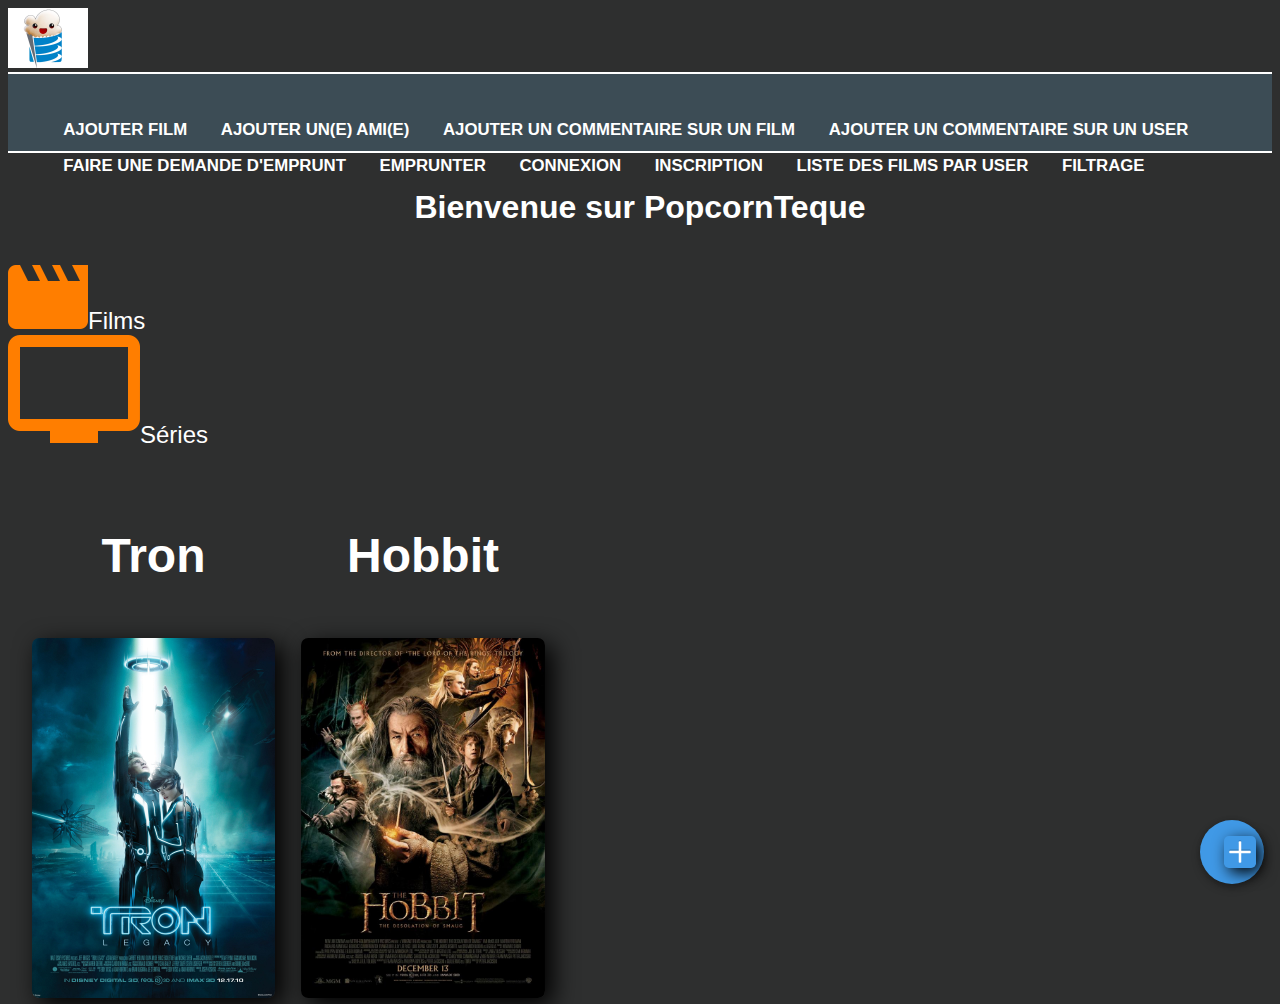
<file: www/index.html>
<!DOCTYPE html>
<html>
    <head>
        <meta charset="utf-8" />
        <link rel="stylesheet" href="style.css" />
        <title>PopcornTeque</title>
    </head>

    <body>
    	<header>
            <a href="index.html"></a><img src="images/logoPopCornTheque.png" height="60px">
    	</header>
    	<nav>
    		<ul>
                <li><a href="rechercheFilm.html">Ajouter film</a></li>
    			<li><a href="ajoutAmi.html">Ajouter un(e) ami(e)</a></li>
    			<li><a href="ajoutCommentaireFilm.html">Ajouter un commentaire sur un film</a></li>
    			<li><a href="ajoutCommentaireUser.html">Ajouter un commentaire sur un user</a></li>
    			<li><a href="demandeEmprunt.html">Faire une demande d'emprunt</a></li>
    			<li><a href="emprunt.html">Emprunter</a></li>
    			<li><a href="connexion.html">Connexion</a></li>
    			<li><a href="formulaireinscription.html">Inscription</a></li>
                <li><a href="listeFilmsUser.html">Liste des Films par user</a></li>
			<li><a href="filtrageFilms.html">Filtrage</a></li>
    		</ul>
    	</nav>
		<h1>Bienvenue sur PopcornTeque</h1>

		<ul>
			<li class="menu"><img src="images/films.png" name="Logo films">Films</li>
			<li class="menu"><img src="images/series.png" name="Logo series">Séries</li>
		</ul>

		<div class="tableau-film">				
			<ul>
				<li>
					<div>
						<h1>Tron</h1>
						<img class="tableau-film-image" src="images/tron.png">
					</div>
				</li>
				<li>
					<div>
						<h1>Hobbit</h1>
						<img class="tableau-film-image" src="images/hobbit.png">
					<div>
				</li>
			</ul>
		</article>

        <a href="ajoutSupport.html" title="Ajouter Support"><div id="badge-plus"><img src="images/plus.png" alt="Ajouter un Support"></div></a>
    
    </body>
</html>
</file>
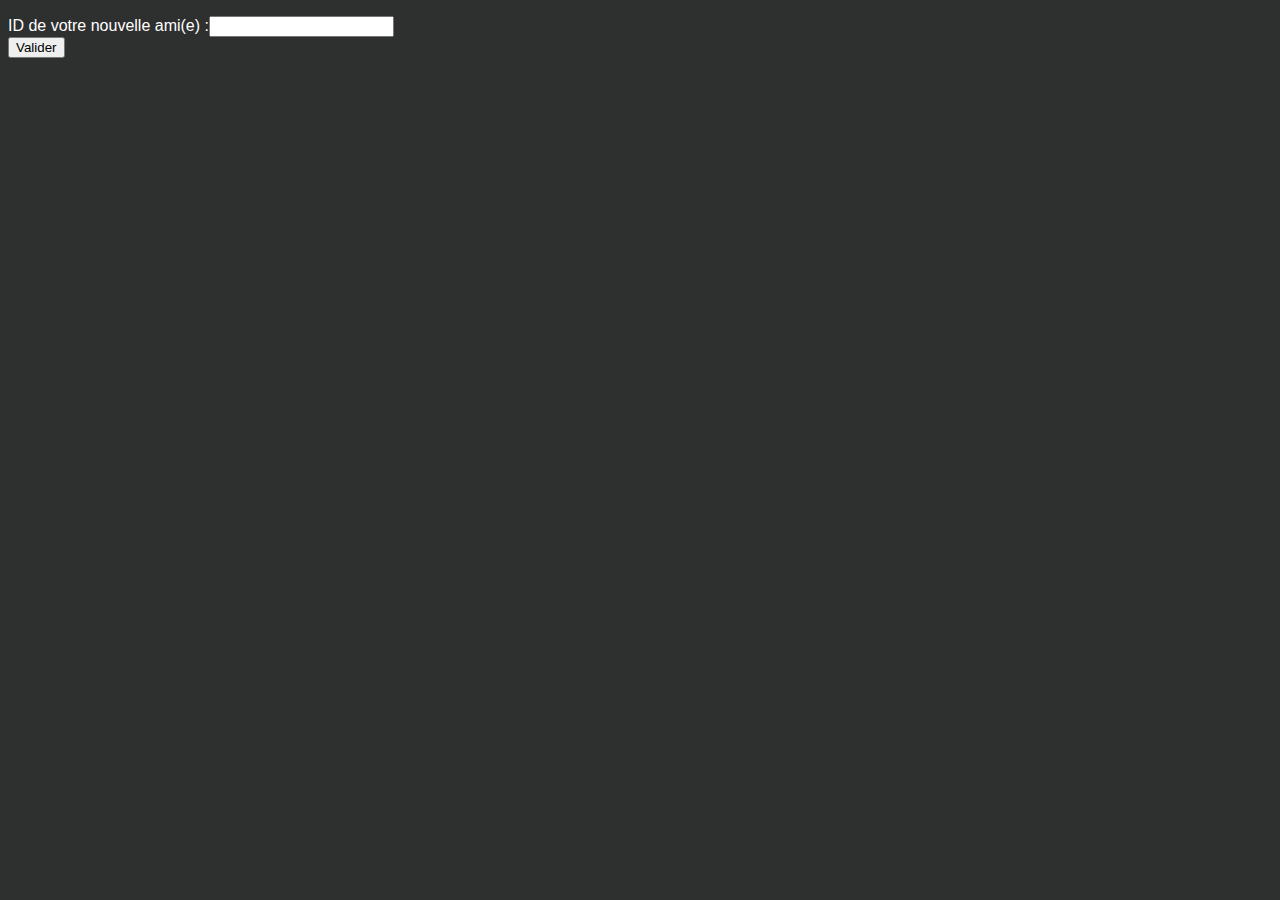
<file: www/ajoutAmi.html>
<!DOCTYPE html>
<html>
	<head>
		<meta charset="utf-8" />
		<link rel="stylesheet" type="text/css" href="style.css" />
		<title>PopCornTheque</title>
	</head>
	<body>
		<form action="ajoutAmi.php" method="post">
			<p>
				ID de votre nouvelle ami(e) :<input type="text" name="target_user_id" required /></br>
				
				<input type="submit" value="Valider">
			</p>

		</form>

	</body>
</html>
</file>
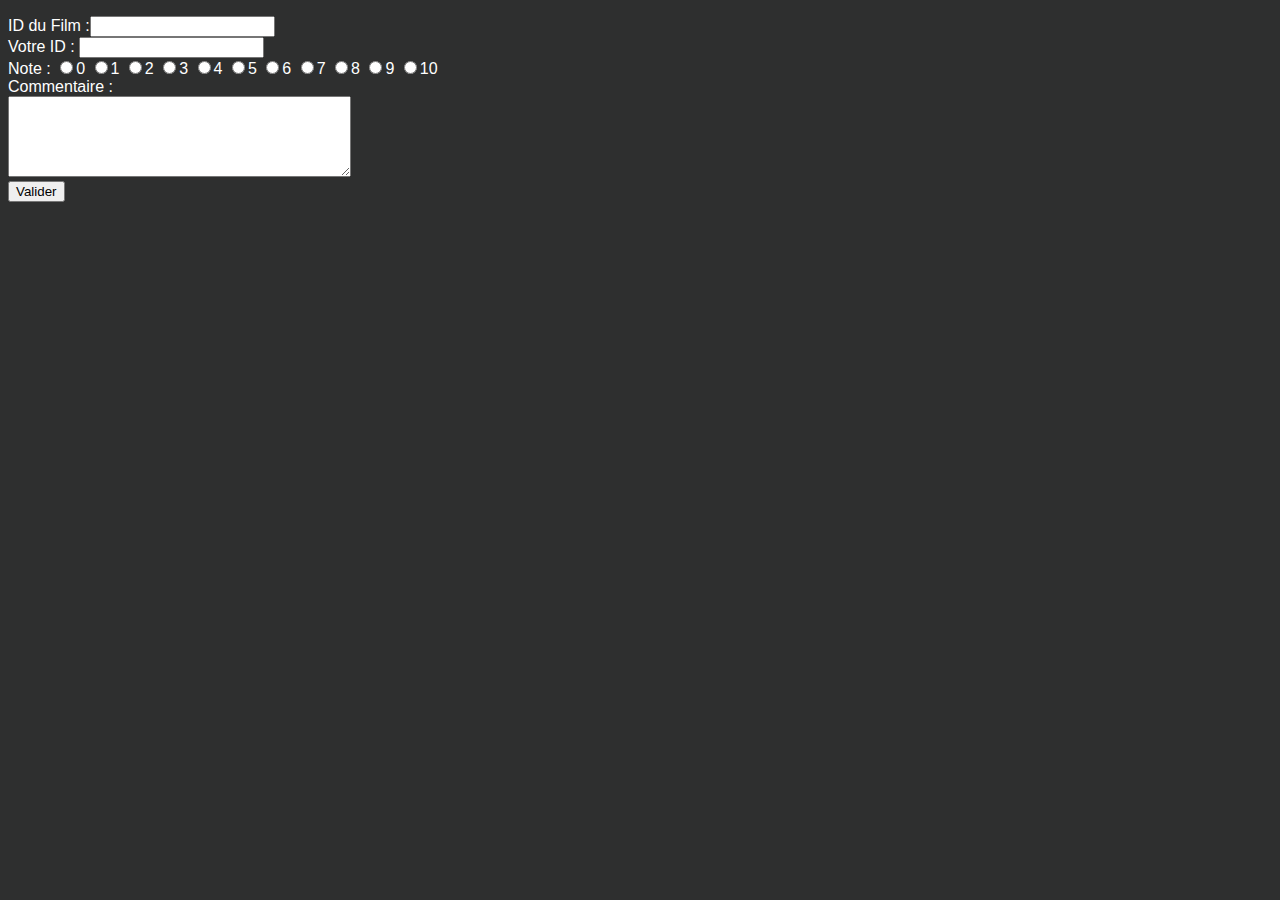
<file: www/ajoutCommentaireFilm.html>
<!DOCTYPE html>
<html>
	<head>
		<meta charset="utf-8" />
		<link rel="stylesheet" type="text/css" href="style.css" />
		<title>PopCornTheque</title>
	</head>
	<body>
		<form action="ajoutCommentaireFilm.php" method="post">
			<p>
				ID du Film :<input type="text" name="film_id" required /></br>
				Votre ID : <input type="text" name="user_id" required /></br>
				Note : 	<input type="radio" name="note" value="0" id="case0" /><label for="case0">0</label>
					<input type="radio" name="note" value=1 id="case1" /><label for="case1">1</label>
					<input type="radio" name="note" value=2 id="case2" /><label for="case2">2</label>
					<input type="radio" name="note" value=3 id="case3" /><label for="case3">3</label>
					<input type="radio" name="note" value=4 id="case4" /><label for="case4">4</label>
					<input type="radio" name="note" value=5 id="case5" /><label for="case5">5</label>
					<input type="radio" name="note" value=6 id="case6" /><label for="case6">6</label>
					<input type="radio" name="note" value=7 id="case7" /><label for="case7">7</label>
					<input type="radio" name="note" value=8 id="case8" /><label for="case8">8</label>
					<input type="radio" name="note" value=9 id="case9" /><label for="case9">9</label>
					<input type="radio" name="note" value=10 id="case10" /><label for="case10">10</label>
				</br>
				Commentaire : </br><textarea name="commentaire" rows="5" cols="40"></textarea></br>

				<input type="submit" value="Valider">
			</p>

		</form>

	</body>
</html>
</file>
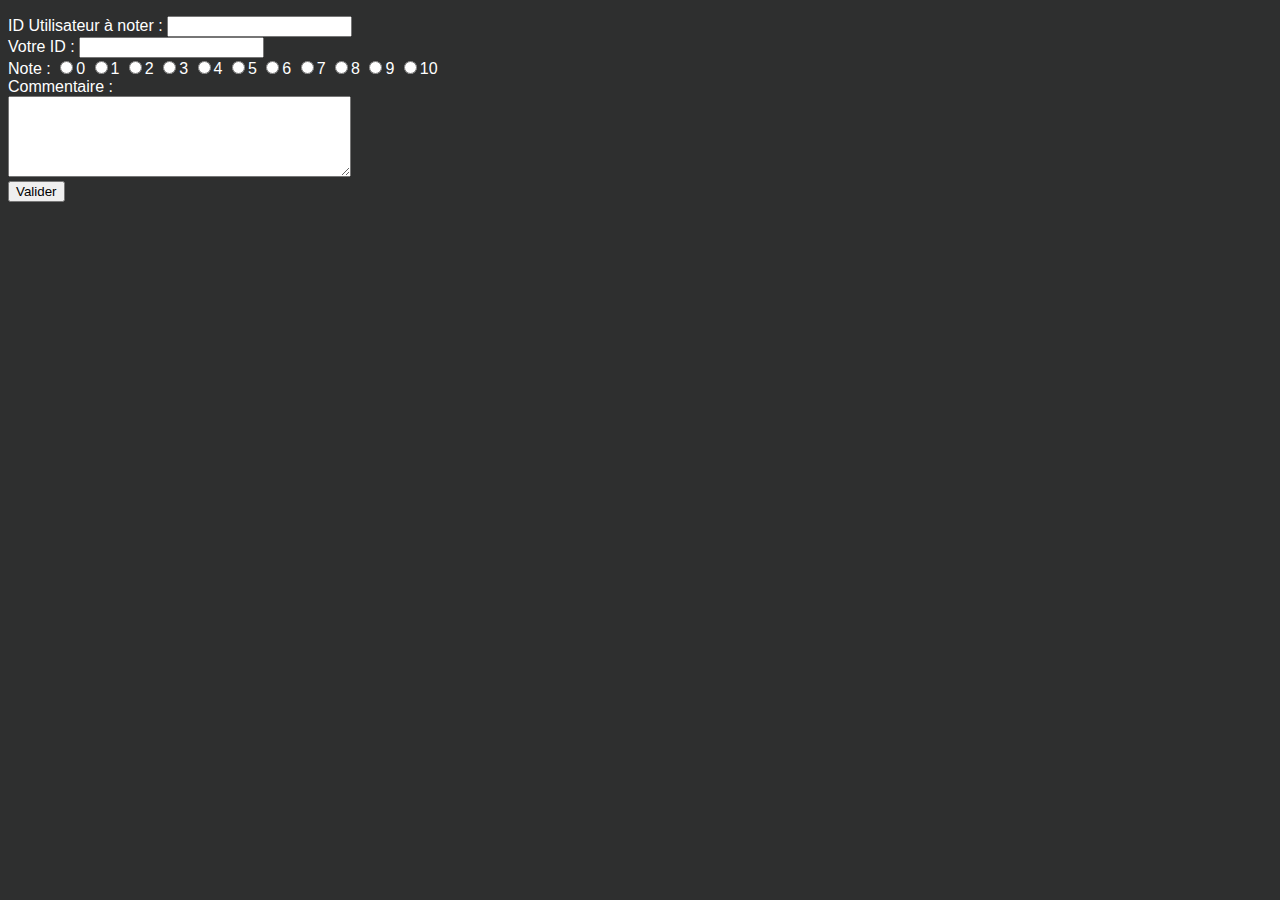
<file: www/ajoutCommentaireUser.html>
<!DOCTYPE html>
<html>
	<head>
		<meta charset="utf-8" />
		<link rel="stylesheet" type="text/css" href="style.css" />
		<title>PopCornTheque</title>
	</head>
	<body>
		<form action="ajoutCommentaireUser.php" method="post">
			<p>
				ID Utilisateur à noter : <input type="text" name="target_user_id" required /></br>
				Votre ID : <input type="text" name="current_user_id" required /></br>
				Note : 	<input type="radio" name="note" value="0" id="case0" /><label for="case0">0</label>
					<input type="radio" name="note" value=1 id="case1" /><label for="case1">1</label>
					<input type="radio" name="note" value=2 id="case2" /><label for="case2">2</label>
					<input type="radio" name="note" value=3 id="case3" /><label for="case3">3</label>
					<input type="radio" name="note" value=4 id="case4" /><label for="case4">4</label>
					<input type="radio" name="note" value=5 id="case5" /><label for="case5">5</label>
					<input type="radio" name="note" value=6 id="case6" /><label for="case6">6</label>
					<input type="radio" name="note" value=7 id="case7" /><label for="case7">7</label>
					<input type="radio" name="note" value=8 id="case8" /><label for="case8">8</label>
					<input type="radio" name="note" value=9 id="case9" /><label for="case9">9</label>
					<input type="radio" name="note" value=10 id="case10" /><label for="case10">10</label>
				</br>
				Commentaire : </br><textarea name="commentaire" rows="5" cols="40"></textarea></br>

				<input type="submit" value="Valider">
			</p>

		</form>

	</body>
</html>
</file>
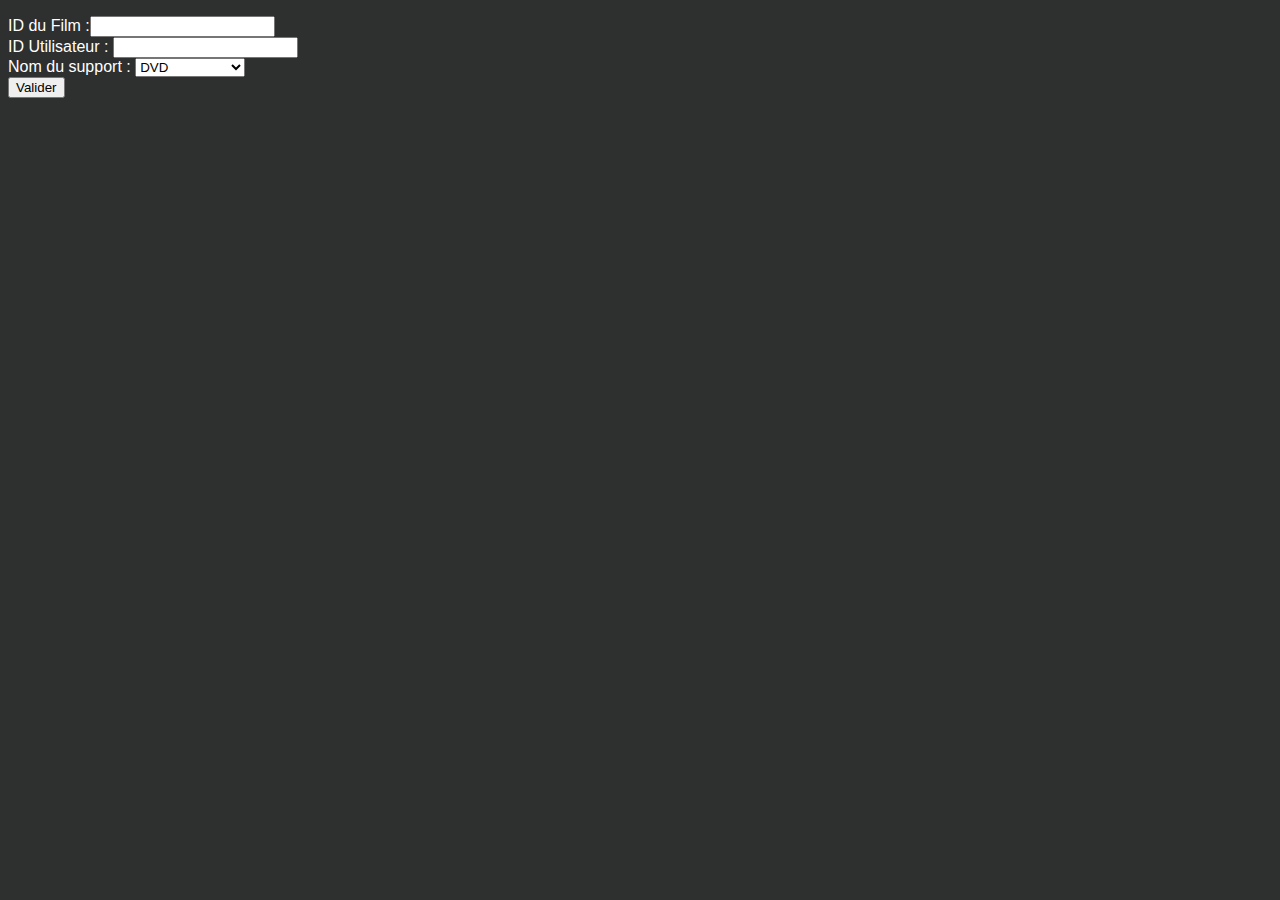
<file: www/ajoutSupport.html>
<!DOCTYPE html>
<html>
	<head>
		<meta charset="utf-8" />
		<link rel="stylesheet" type="text/css" href="style.css" />
		<title>PopCornTheque</title>
	</head>
	<body>
		<form action="ajoutSupport.php" method="post">
			<p>
				ID du Film :<input type="text" name="film_id" required /></br>
				ID Utilisateur : <input type="text" name="utilisateur_id" required /></br>
				Nom du support : <select name="support_nom">
									<option value="DVD">DVD</option>
									<option value="Blu-Ray">Blu-Ray</option>
									<option value="VHS">VHS</option>
									<option value="Support Virtuel">Support Virtuel</option>
									<option value="Bobine">Bobine</option>
									<option value="Autre">Autre ...</option>
								</select><br/>

				<input type="submit" value="Valider">
			</p>

		</form>

	</body>
</html>
</file>
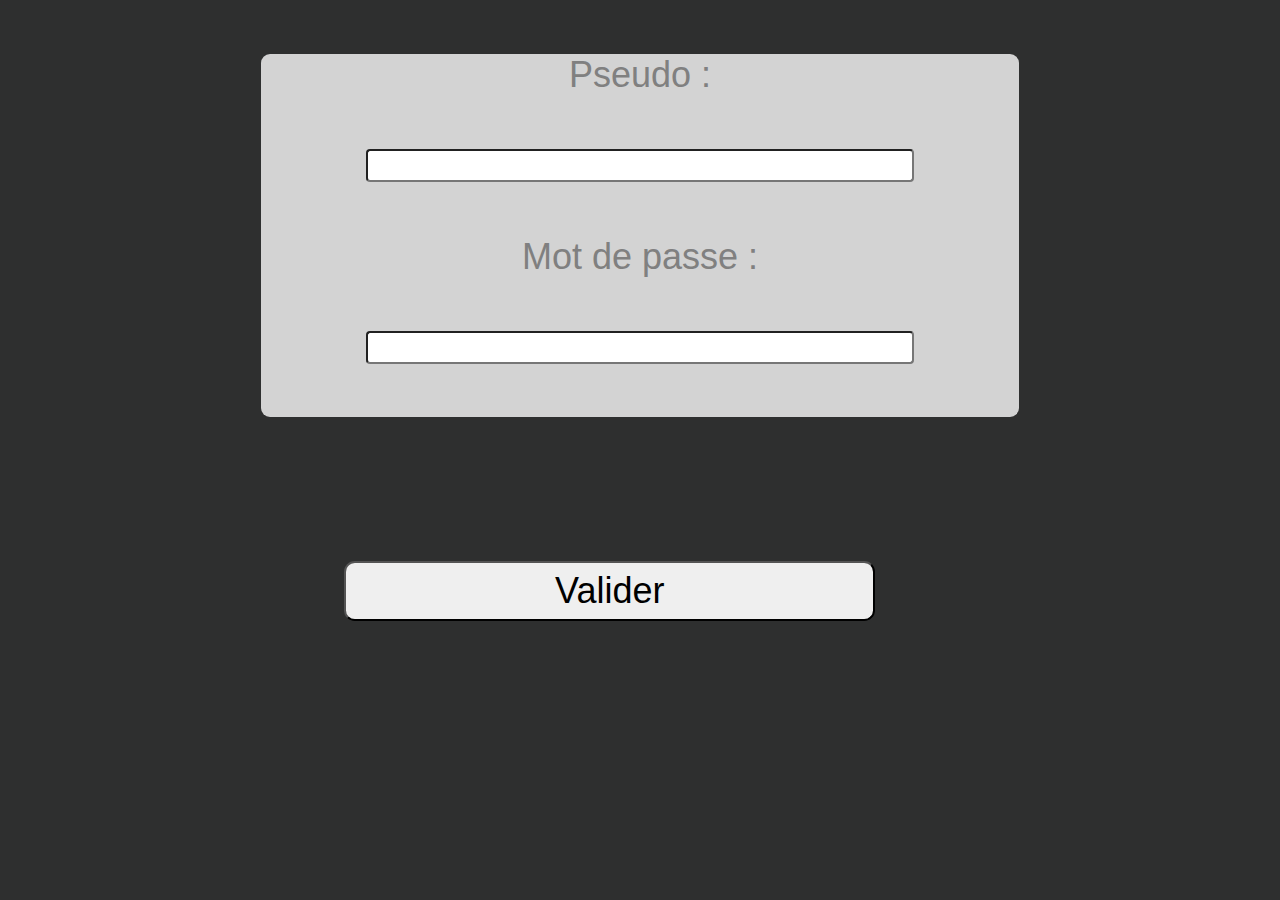
<file: www/connexion.html>
<!DOCTYPE html>
<html>
	<head>
		<meta charset="utf-8" />
		<link rel="stylesheet" href="style.css" />
		<title>Inscription</title>
	</head>

	<body>
		<div class="connexion" >
			<form action="connexion.php" method="post">
					<label>Pseudo : </label><input type="text" name="user" required/><br/>
					<label>Mot de passe : </label><input type="password" name="password" required/><br/>

					<input class="submit" type="submit" value="Valider" />
		    </form>
		</div>

	</body>
</html>
</file>
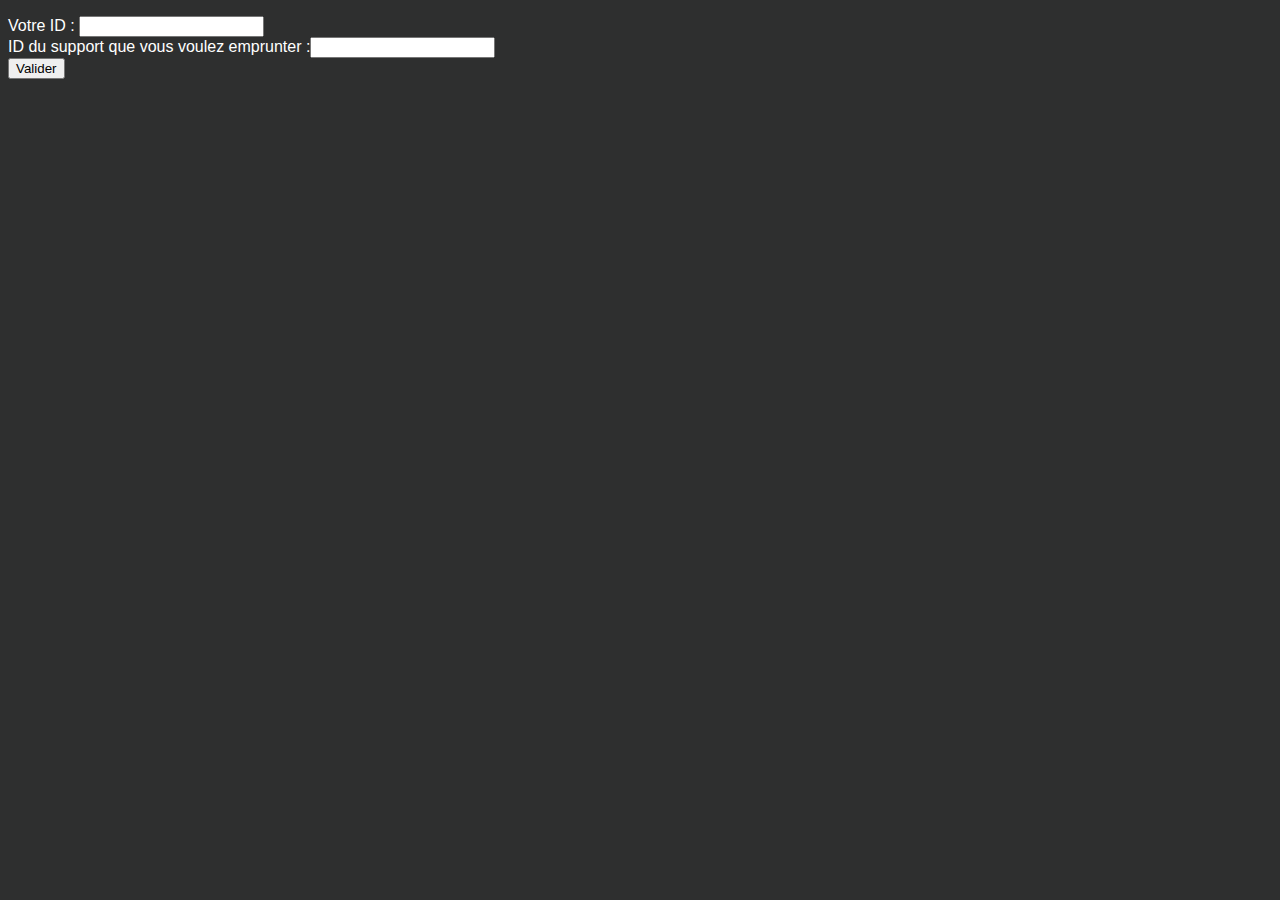
<file: www/demandeEmprunt.html>
<!DOCTYPE html>
<html>
	<head>
		<meta charset="utf-8" />
		<link rel="stylesheet" type="text/css" href="style.css" />
		<title>PopCornTheque</title>
	</head>
	<body>
		<form action="demandeEmprunt.php" method="post">
			<p>
				Votre ID : <input type="text" name="utilisateur_id" required /></br>
				ID du support que vous voulez emprunter :<input type="text" name="support_id" required /></br>
				
				<input type="submit" value="Valider">
			</p>

		</form>

	</body>
</html>
</file>
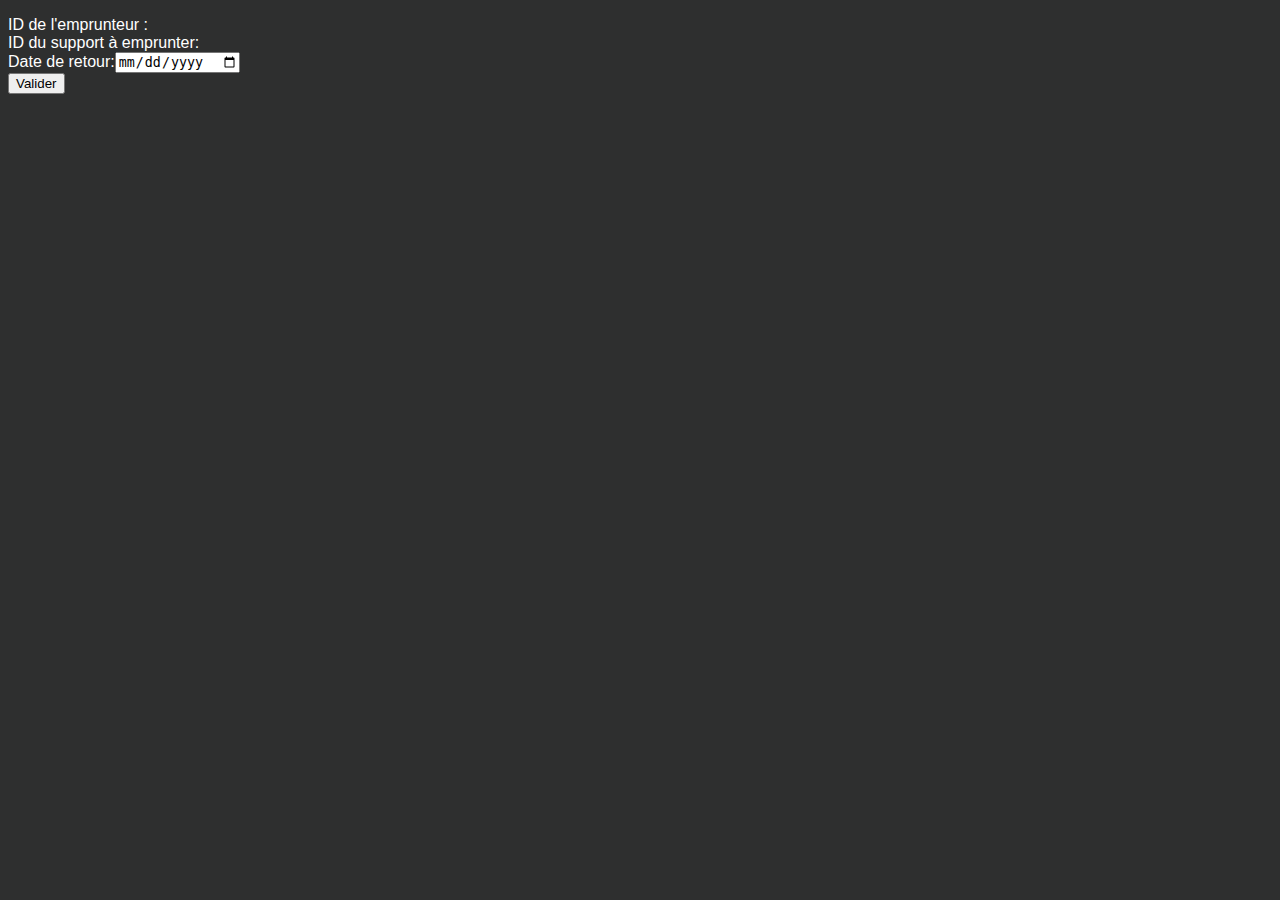
<file: www/emprunt.html>
<!DOCTYPE html>
<html>
	<head>
		<meta charset="utf-8" />
		<link rel="stylesheet" type="text/css" href="style.css" />
		<title>PopCornTheque</title>
	</head>
	<body>
		
		<form action="emprunt.php" method="post">
			<p>
				ID de l'emprunteur : <input type="hidden" name="current_id_user" required /></br>
				ID du support à emprunter:<input type="hidden" name="current_id_support" required /></br>
				Date de retour:<input type="date" name="retour_emprunt_date" required /></br>
				
				<input type="submit" value="Valider">
			</p>

		</form>

	</body>
</html>
</file>
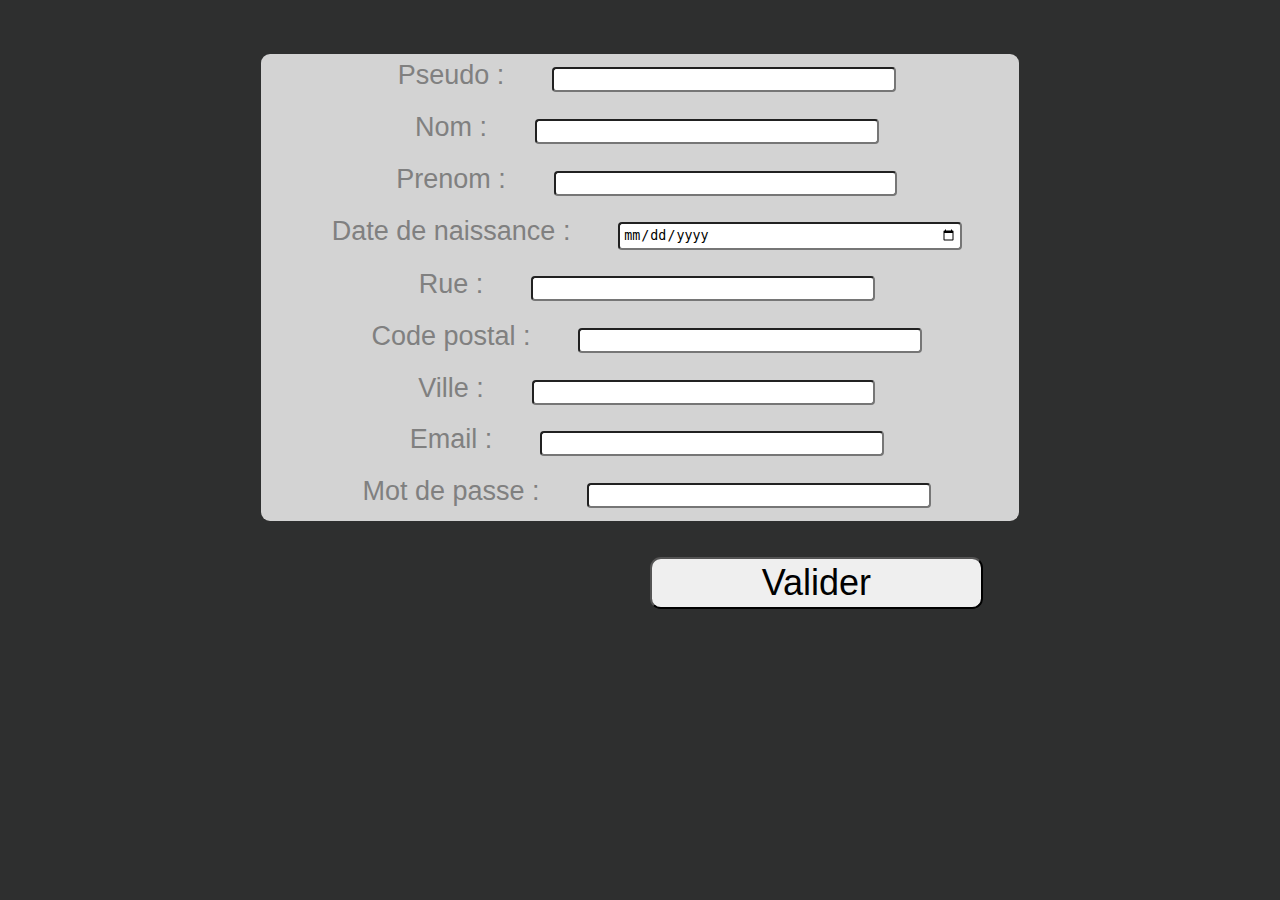
<file: www/formulaireinscription.html>
<!DOCTYPE html>
<html>
	<head>
		<meta charset="utf-8" />
		<link rel="stylesheet" href="style.css" />
		<title>Inscription</title>
	</head>

	<body>
		<div class="formulaire">
			<form action="ajoututilisateur.php" method="post">
					<label>Pseudo : </label><input type="text" name="user" required/><br/>
					<label>Nom : </label><input type="text" name="nom" required/><br/>
					<label>Prenom : </label><input type="text" name="prenom" required/><br/>
					<label>Date de naissance : </label><input type="date" name="date_naissance" required/><br/>
					<label>Rue : </label><input type="text" name="rue" required/><br/>
					<label>Code postal : </label><input type="number" name="code_postal" required/><br/>
					<label>Ville : </label><input type="text" name="ville" required/><br/>
					<label>Email : </label><input type="email" name="mail" required/><br/>
					<label>Mot de passe : </label><input type="password" name="password" required/><br/>

					<input class="submit" type="submit" value="Valider" />
				</p>
	        </form>

        </div>
	</body>
</html>
</file>
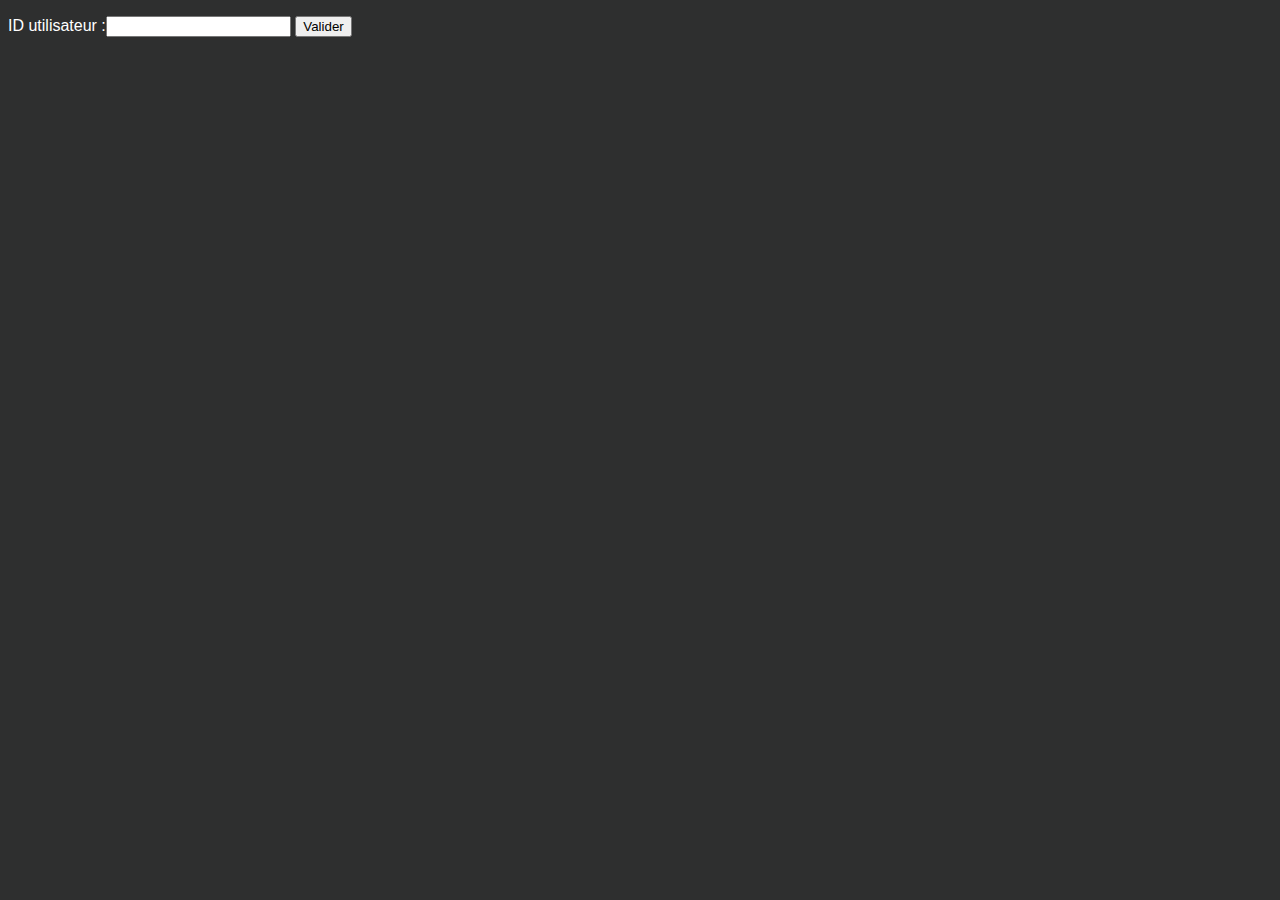
<file: www/listeFilmsUser.html>
<!DOCTYPE html>
<html>
	<head>
		<meta charset="utf-8" />
		<link rel="stylesheet" type="text/css" href="style.css" />
		<title>PopCornTheque</title>
	</head>
	<body>
		<form action="listeFilmsUser.php" method="post">
			<p>
				ID utilisateur :<input type="text" name="utilisateur_id" required />		
				<input type="submit" value="Valider">
			</p>

		</form>

	</body>
</html>
</file>
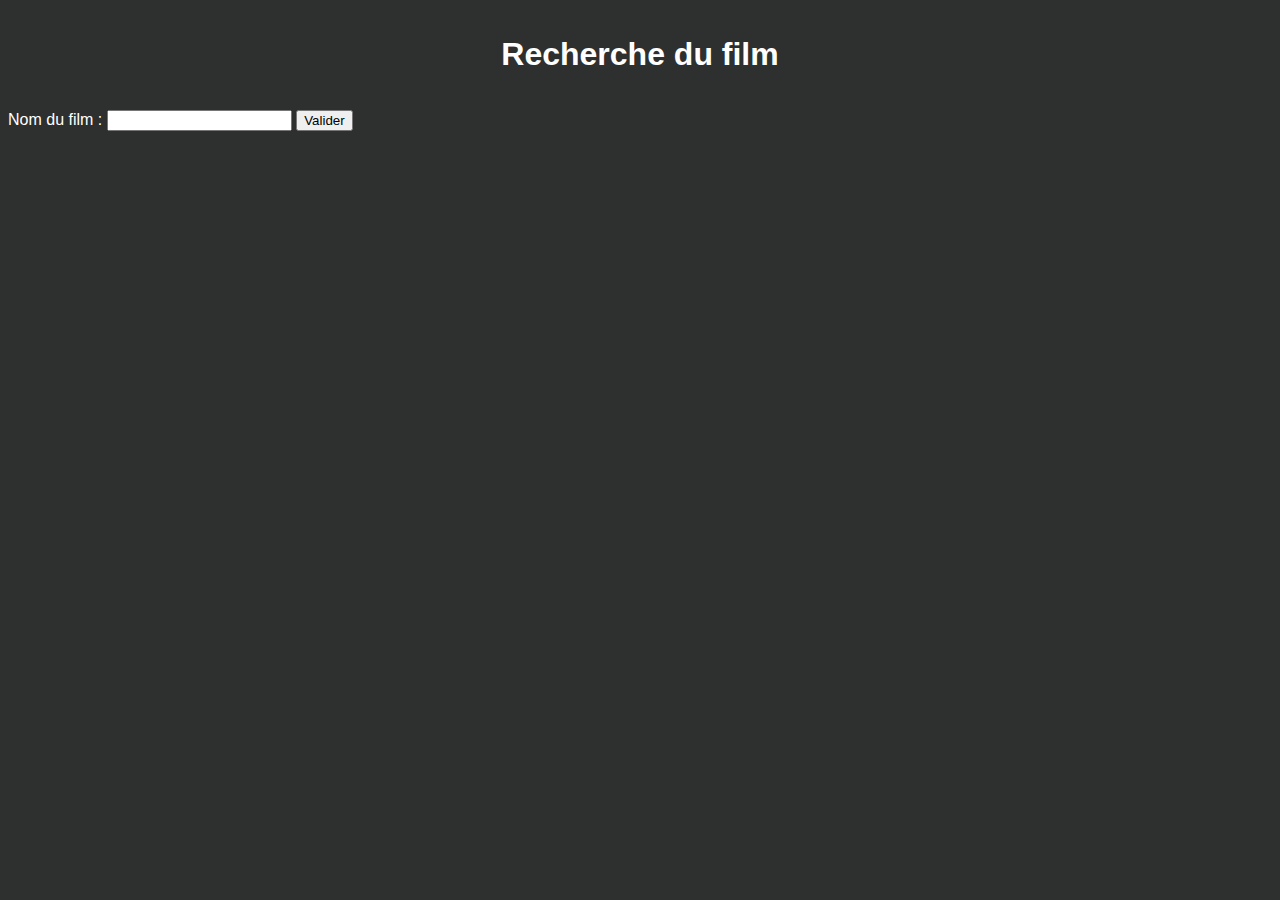
<file: www/rechercheFilm.html>
<!DOCTYPE html>
<html>
	<head>
		<meta charset="utf-8" />
		<link rel="stylesheet" href="style.css" />
		<title>PopcornTeque</title>
	</head>

	<body>

		<h1>Recherche du film</h1>
		<form action="recherchefilm.php" method="post">
		    Nom du film : <input type="text" name="Film" />
		    <input type="submit" value="Valider" />
		</form>

	</body>
</html>
</file>
<file: www/style.css>
html{
	font-family: 'Lato', sans-serif;
	display: block;
}
body{
	display: block;
	background-color: #2E2F2F;
	color: white;
}
header span{
	display: none;
}
p{
	display: block;
	border-top: 1em;
	font-size: 1em;
    text-align: justify;
}

h1{
	display: block;
	text-align: center;
	border-top: 2.5em;
	padding: 0.47em 1em;
}
h3{
	display: block;
	font-size: 0.7em;
	padding: 0.3em;
}
h4{
	display: block;
	font-size: 0.5em;
	padding: 0.3em;
}
h4:hover{
	color: #4099E6;
	transition: 0.5s all;
	-webkit-transition: 0.5s all;
	-moz-transition: 0.5s all;
	-o-transition: 0.5s all;
}

caption{
	text-align: left;
}
ul{
	display: block;
	list-style-type: none;
	font-size: x-large;
	padding-left: 0px;
}
a{
	color: white;
}
a:hover{
	color: #4099E6;
}
nav{
	display: block;
	background-color: #3C4C55;
	border-top: 2px solid white;
	border-bottom: 2px solid white;
	padding: 0.3em;
}
nav ul{
	margin:0.7em;
	padding:0.7em;
}
nav ul li{
	display:inline-block;
	float:left;
}
nav ul li a{
	padding: 0.47em 1em;
	display: inline-block;
	font-weight: 600;
	font-size: 0.7em;
	text-decoration: none;
	color: white;
	text-transform: uppercase;
	transition: 0.5s all;
	-webkit-transition: 0.5s all;
	-moz-transition: 0.5s all;
	-o-transition: 0.5s all;
	border-radius: 0.3em;

}
nav ul li.active a{
	background:#e74c3c;
	width:100%;
	height:1px;
	display:block;
	position:absolute;
	top:0px;
	left:0px;
}
nav ul li a:hover, nav ul li.active a{
	border-bottom: 2px solid #4099E6;
        padding-bottom: 2px;
	color: #4099E6;
}

#badge-plus {

	width: 4em;
	height: 4em;
	position: absolute;
	bottom: 1em;
	right: 1em;
	transition: box-shadow 120ms cubic-bezier(.25,.25,0,1);
	box-shadow: 0 0 4px rgba(0,0,0,.14),0 4px 8px rgba(0,0,0,.28);
	border-radius: 50%;
	/*display: table;*/


	background-color: #4099E6;
	/*border: 2px solid white;
	border-radius: 12px; /* one half of ( (border * 2) + height + padding )
	box-shadow: 1px 1px 1px black;
	color: white;
	font: bold 15px/13px Helvetica, Verdana, Tahoma;
	height: 16px; 
	padding: 4px 3px 0 3px;
	text-align: center;
	min-width: 14px;*/

	transform: scale(1) rotate(360deg);
	transition: transform 300ms cubic-bezier(.4,0,1,1);

}

#badge-plus img {

	margin-left: 1em;
	margin-top: 1em;
	height: 2em;
	-webkit-user-drag: none;


	/*margin: auto;*/
	/*height: 20%;*/
	/*width: 20%;*/
	/*position: absolute;*/
	/*top: 0;
	left: 0;
	bottom: 0;
	right: 0;*/
	/*text-align: center;
	vertical-align: middle;
	display: table-cell;*/

}

#badge-plus:hover{

	opacity: 0.7;
	box-shadow: 0 0 9px rgba(0,0,0,.16),0 6px 12px rgba(0,0,0,.32);
	transition: 0.5s all;
	-webkit-transition: 0.5s all;
	-moz-transition: 0.5s all;
	-o-transition: 0.5s all;

}

#badge-plus:active{

	box-shadow: 0 0 8px rgba(0,0,0,.18),0 8px 16px rgba(0,0,0,.36)
}

.license{
	position: absolute;
	right: 1em;
	top: 1em;
}
.license:hover span{
	display: inline-block;
	position: absolute;
	top: 3em;
	right: 3em;
	width: 30em;
	height: 2em;
	transition: 0.5s all;
	-webkit-transition: 0.5s all;
	-moz-transition: 0.5s all;
	-o-transition: 0.5s all;
}
.tableau-film{
	text-align: center;
}
.tableau-film li{

	margin-left: 1em;
	float: left;
}
.tableau-film img{
	height: 15em;
	box-shadow: 0.3em 0.3em 1em #000000;

}
.tableau-film img:hover{
	box-shadow: 0.3em 0.3em 3em #000000;
	opacity: 0.7;

}
.profil{
	text-align: center;
}
.recherche{
	right: 0.5em;
	top: 15em;
	position: absolute;
}
.recherche img{
	height: 1.5em;
}
.tableau-film img{
	border-radius: 0.3em;
}

.commentaire{
	margin: 0.3em;
}
.commentaire ul li{
	display: inline-block;
	margin-right: 0.5em;
}
.commentaire ul li p{
	font-size: 0.6em;
}
.pseudo-commentaire{
	margin-left: 0.5em;
	font-weight: bold;
	font-size: 0.85em;
}
.date-commentaire{
	font-style: italic;
	font-size: 0.75em;
}
.note-commentaire{
	font-style: italic;
	font-size: 0.7em;	
}
.affiche{
	text-align: center;
}
.affiche img{
	border-radius: 0.3em;
	box-shadow: 0.3em 0.3em 1em #000000;

}
.emprunt li{
	display: inline-block;
	margin-right: 0.5em;
	font-size: 0.8em;
}
.followers ul li{
	display: inline-block;
	font-size: 0.9em;
}
.propos{
	padding: 3em;
	line-height: 1.5em;

}
.auteur{
	display: inline-block;
	font-size: 0.9em;
}
.realisateur{
	display: inline-block;
	font-size: : 0.9em;
}
.connexion{
	margin: 3em auto 0;
	text-align: center;
	background-color: lightgrey;
	border-radius: 0.5em;

	font-size: 18px;
	transition: all 0.5s ease-out;
	-webkit-transition: all 0.5s ease-out;
	-moz-transition: all 0.5s ease-out;
	-ms-transition: all 0.5s ease-out;
	-o-transition: all 0.5s ease-out;
	outline:none;
	width: 60%;
}
.connexion input{
	border-radius: 0.3em;
	margin: 4em;
	padding: 7px;
	width: 70%;
}

.connexion input:hover{
	color:#4099E6;
	box-shadow: 0.3em 0.3em 3em #000000;
	opacity: 0.7;

}
.connexion label{
	font-size: 2em;
	padding: 2em;
	color: grey;
}
.submit{
	text-align: center;
	font-size: 2em;
	border-radius: 0.3em;
	padding: 17px 30px;
	float: right;


}
.submit:hover{
	color:#4099E6;
	box-shadow: 0.3em 0.3em 3em #000000;
	opacity: 0.7;
}
.formulaire{
	margin: 3em auto 0;
	text-align: center;
	background-color: lightgrey;
	border-radius: 0.5em;

	font-size: 18px;
	transition: all 0.5s ease-out;
	-webkit-transition: all 0.5s ease-out;
	-moz-transition: all 0.5s ease-out;
	-ms-transition: all 0.5s ease-out;
	-o-transition: all 0.5s ease-out;
	outline:none;
	width: 60%;
}
.formulaire input{
	border-radius: 0.3em;
	margin: 1em;
	padding: 3px;
	width: 44%;
}
.formulaire input:hover{
	color:#4099E6;
	box-shadow: 0.3em 0.3em 3em #000000;
	opacity: 0.7;
}
.formulaire label{
	font-size: 1.5em;
	padding: 1em;
	color: grey;
}
</file>
